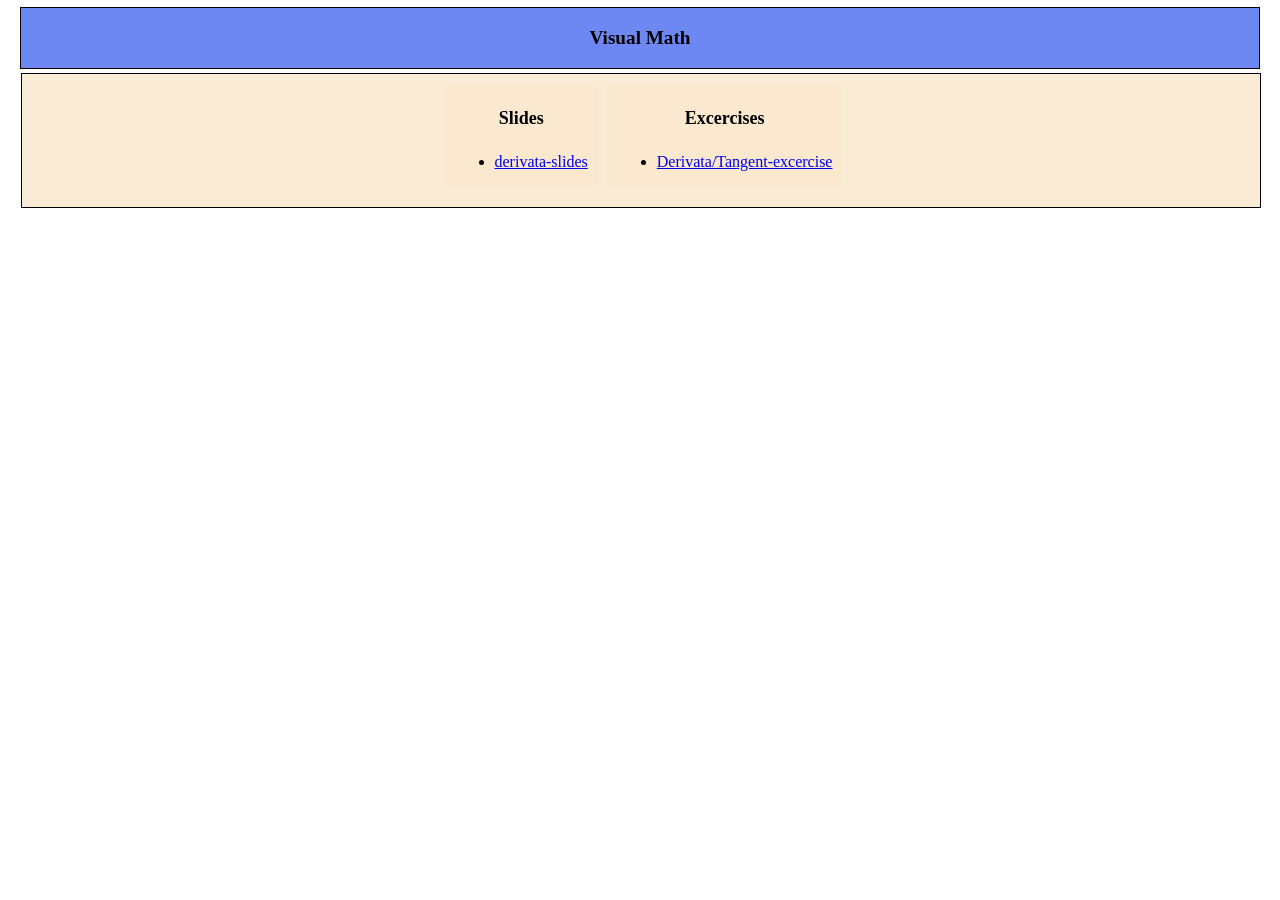
<file: index.html>
<!DOCTYPE html>

<html>
    <head>
        <link rel="stylesheet" href="index.css">
    </head>
    </html>
        <div id="header"> <h3 id="title">Visual Math</h3> </div>
        <div id="menue">
            <div class="section">
                <h4>Slides</h4>
                <ul>
                <li> <a href="slides/slides.html"> derivata-slides </a> </li>
                </ul>
            </div>
            <div class="section">
                <h4>Excercises</h4>
                <ul>
                    <li> <a href="excercises/excercises.html"> Derivata/Tangent-excercise  </a> </li>
                </ul>
            </div>
        </div>
        
    </html>
</html>
</file>
<file: index.css>
#header{

    position: relative;
    width: 98%;
    margin-left: 1%;

    background-color:#6d88f2;
    outline: 0.5px solid black;

    display: flex;
    justify-content: center;
    align-content: center;

}

#header h3{

    font-weight: bold;
    font-size: larger;

}


#menue{

    position: relative;
    width: 98%;
    margin-left: 1%;

    background-color: #faebd7;
    border: 1px solid black;

    text-align: center;

    margin-top: 5px;
    padding-top: 10px;
    padding-bottom: 20px;

}


.section{

    display: inline-block;
    width: fit-content;

    background-color: #fae8cf;

    margin-left: 5px;
    padding-right: 10px;
    padding-left: 10px;

}

.section h4{

    font-weight: bold;
    font-size: large;

}
</file>
